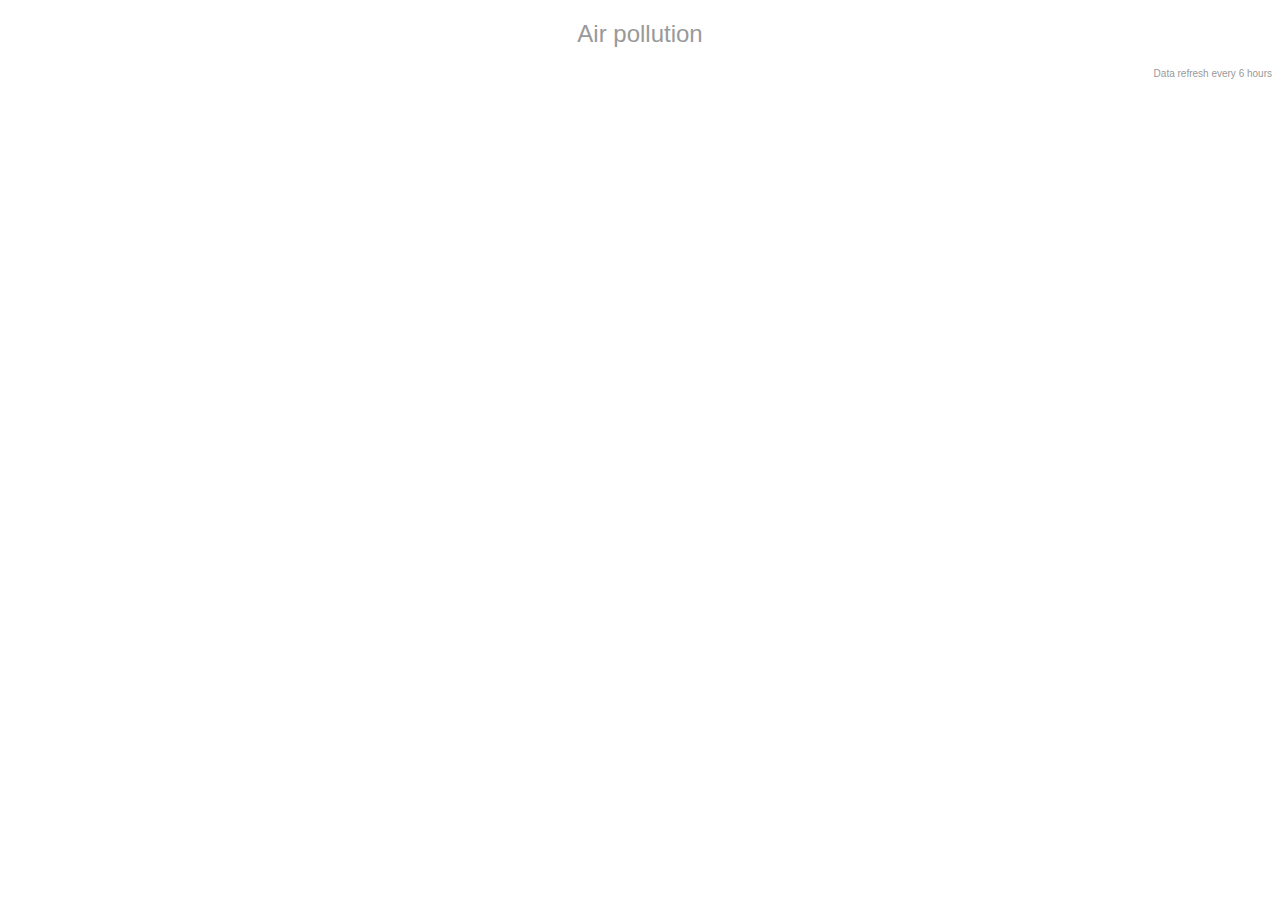
<file: viz/js-plotly/index.html>
<!DOCTYPE html>
<html>
  <head>
    <title>PMS3003</title>
 	  <script src="https://code.jquery.com/jquery-2.2.4.min.js"></script>
	  <script src="https://cdn.plot.ly/plotly-latest.min.js"></script>
	  <link rel="stylesheet" type="text/css" href="style.css">
  </head>
  <body>
	  <h2>Air pollution</h2>
	  <div id="pms3003"></div>
	  <script src="script.js"></script>
	  <p>Data refresh every 6 hours</p>
  </body>
</html>
</file>
<file: viz/js-plotly/style.css>
h2 {
   	width: 100%;
    text-align:center;
	font-weight: 200;
	color: #999;
	font-family: Helvetica Neue, Arial, sans-serif;
}

h3 {
   	width: 100%;
    text-align:left;
	font-weight: 170;
	color: #999;
	font-family: Helvetica Neue, Arial, sans-serif;
}

p {
    width: 100%;
    text-align:right;
	font-size: 10px;
	color: #999;
	font-family: Helvetica Neue, Arial, sans-serif;
}
</file>
